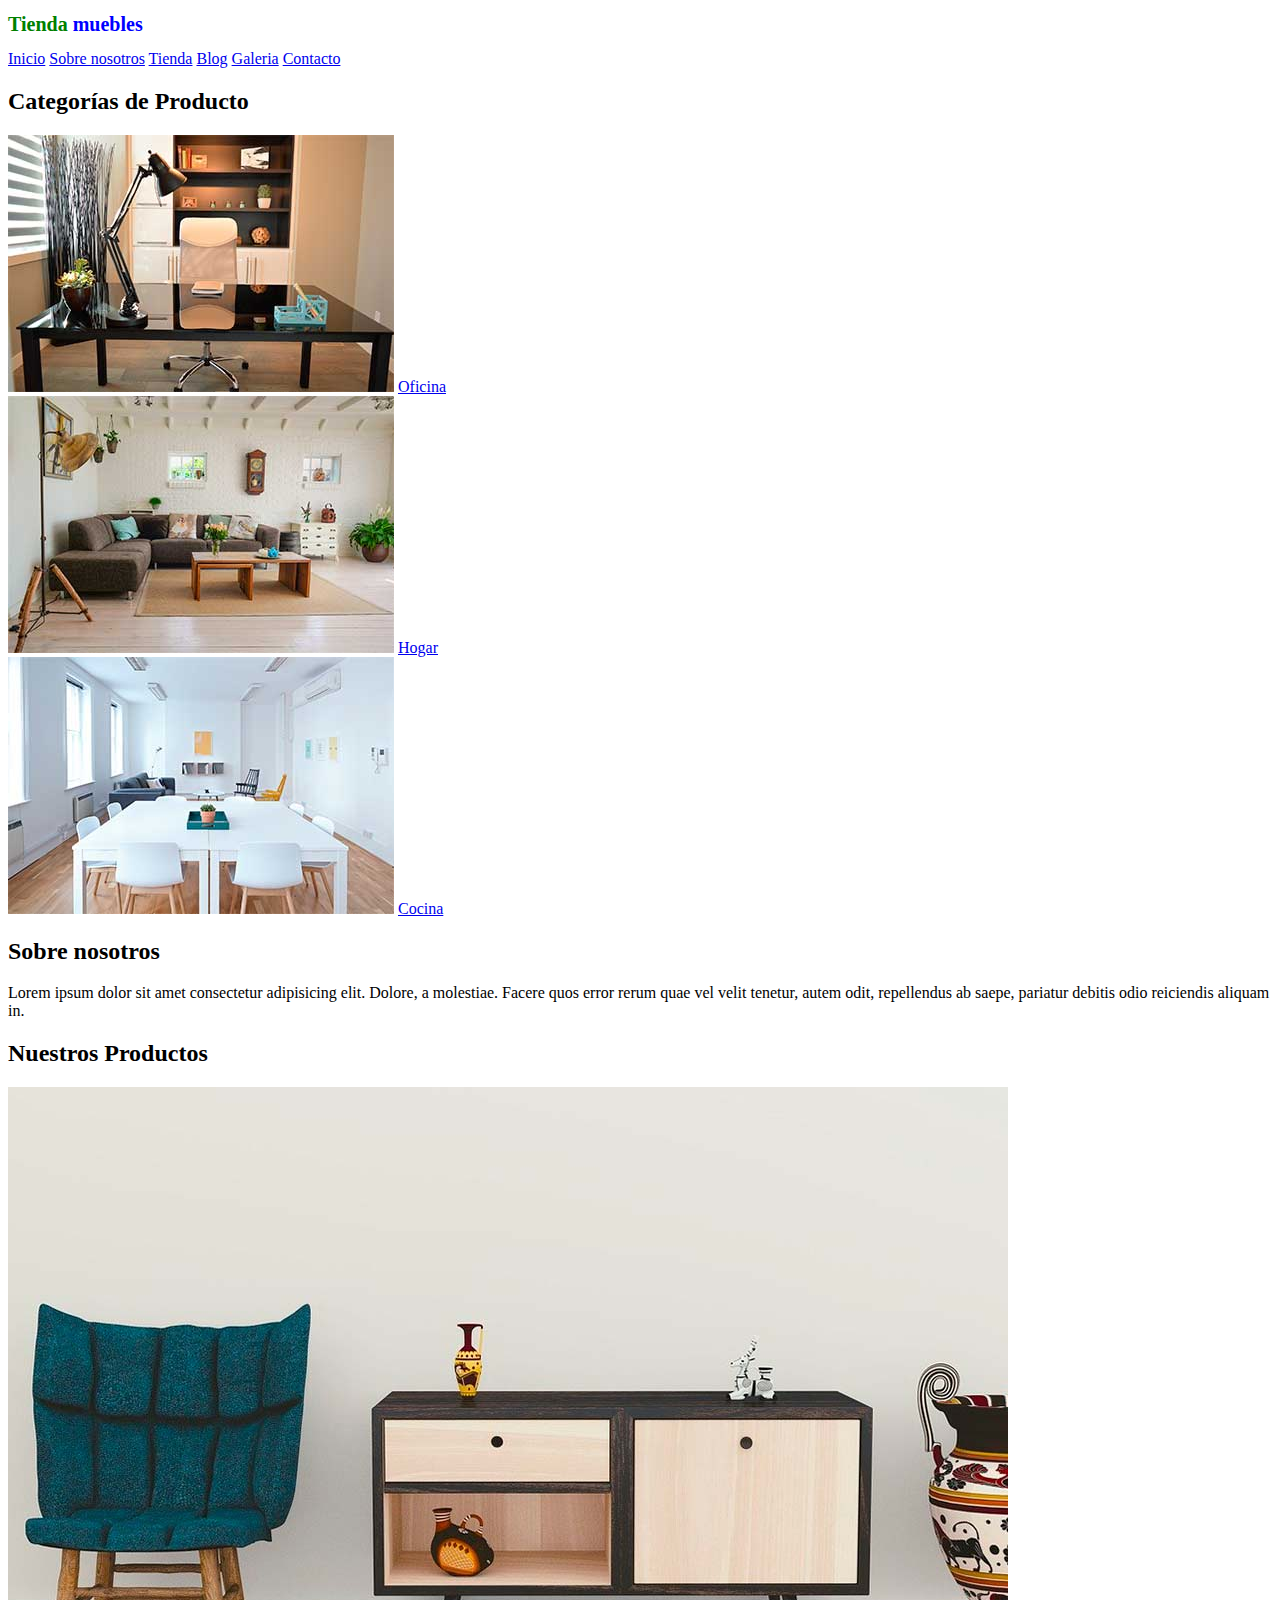
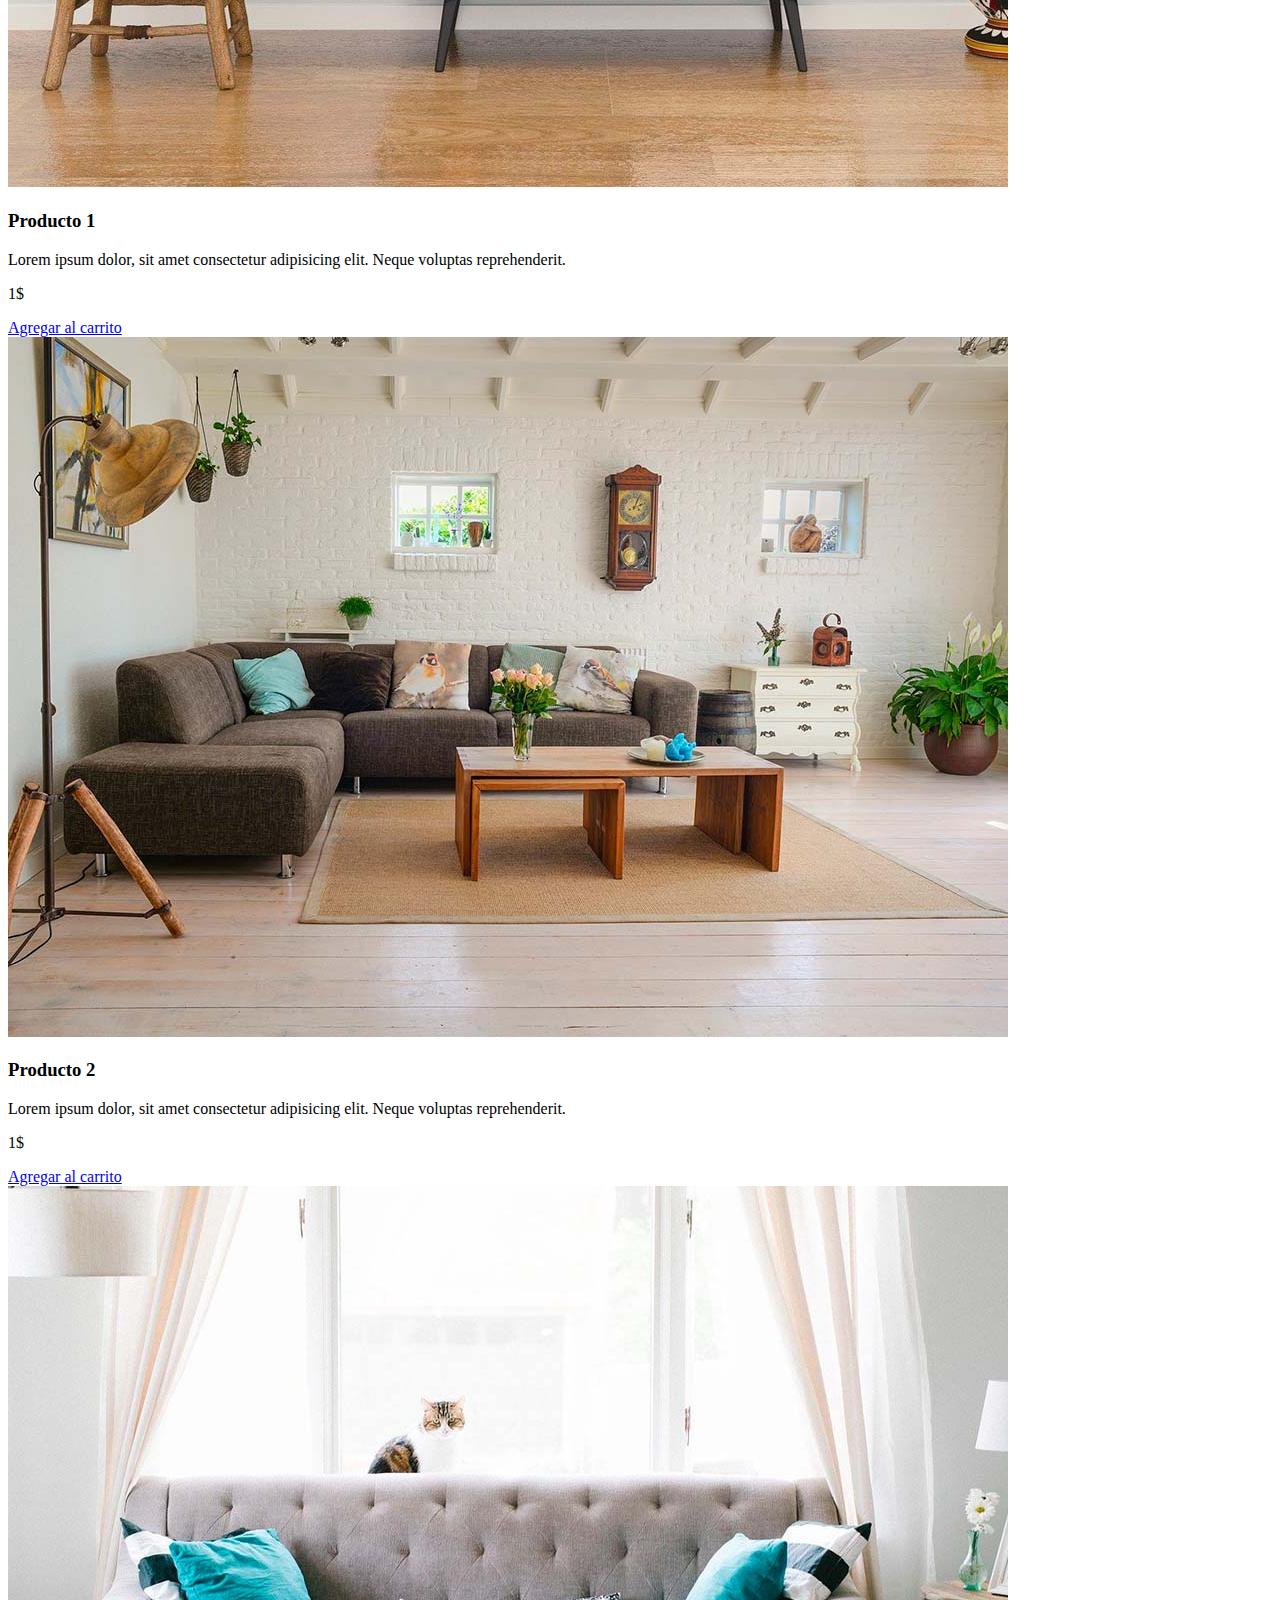
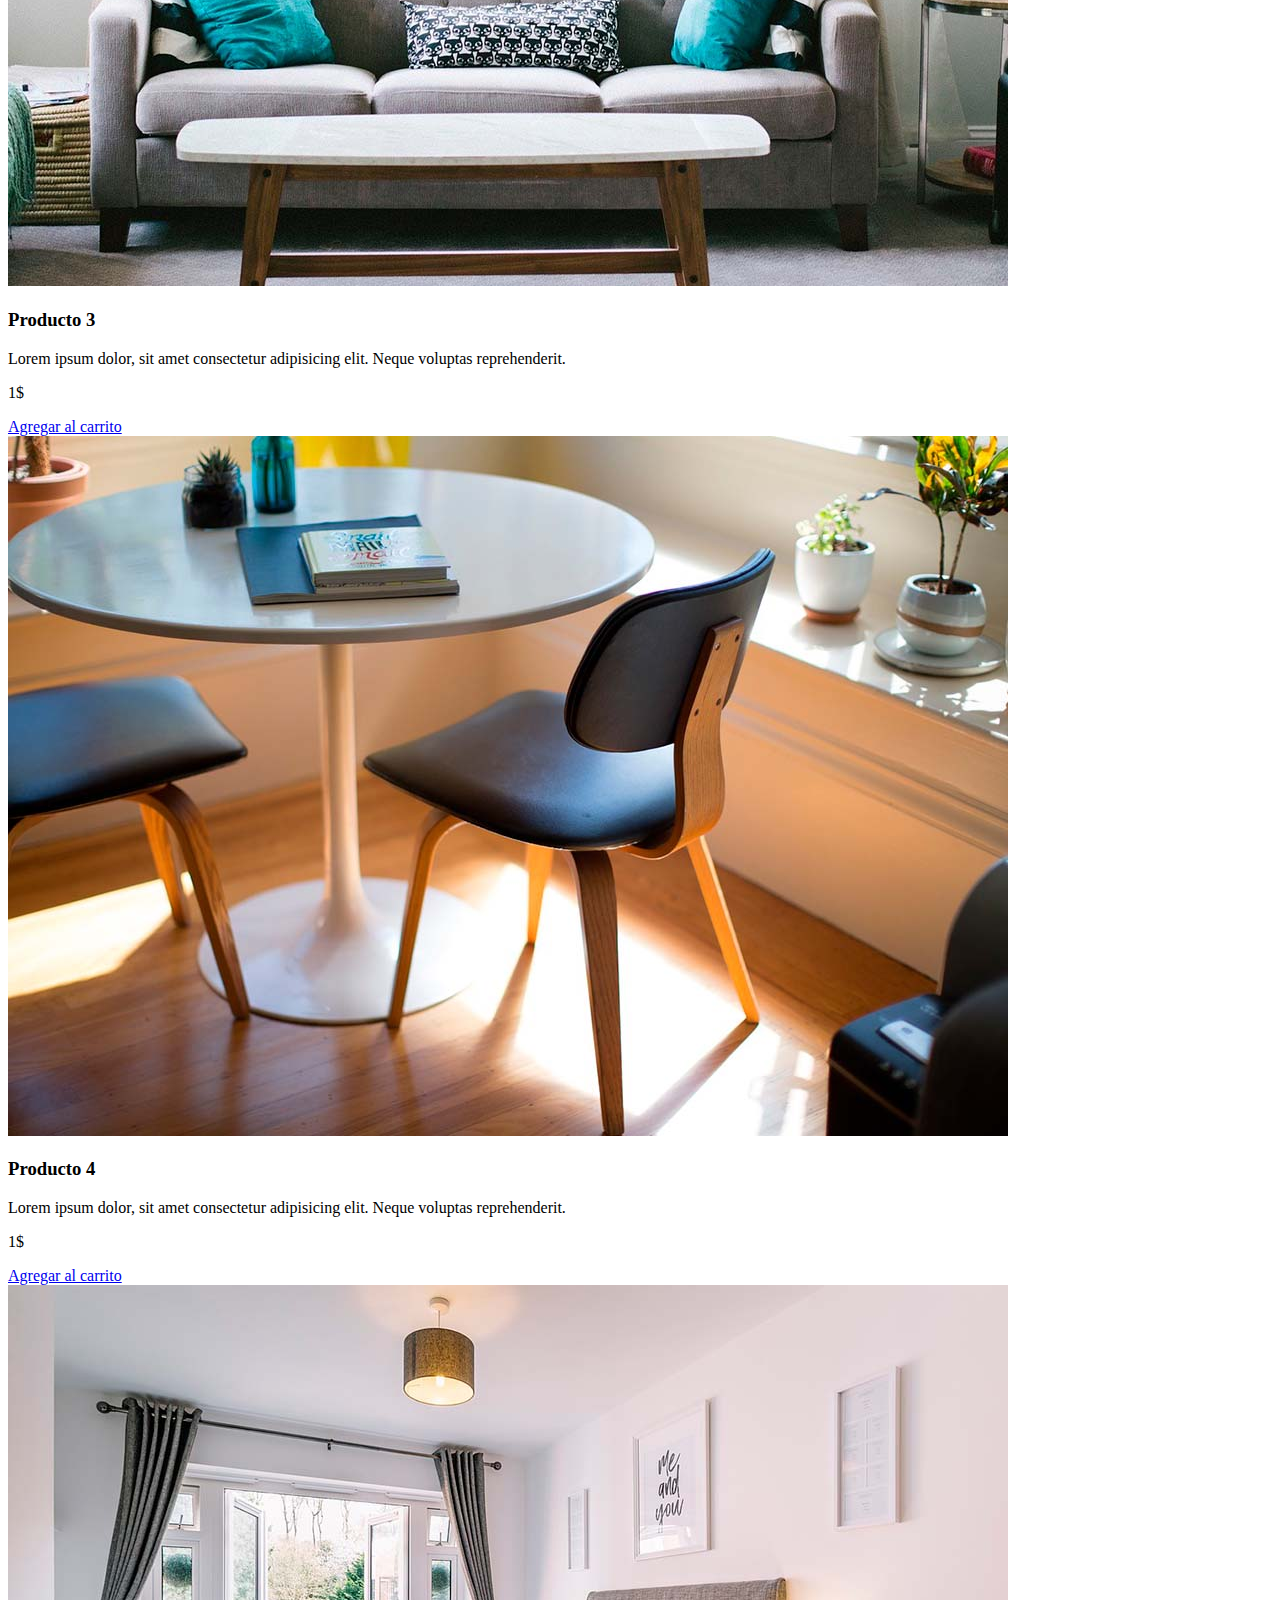
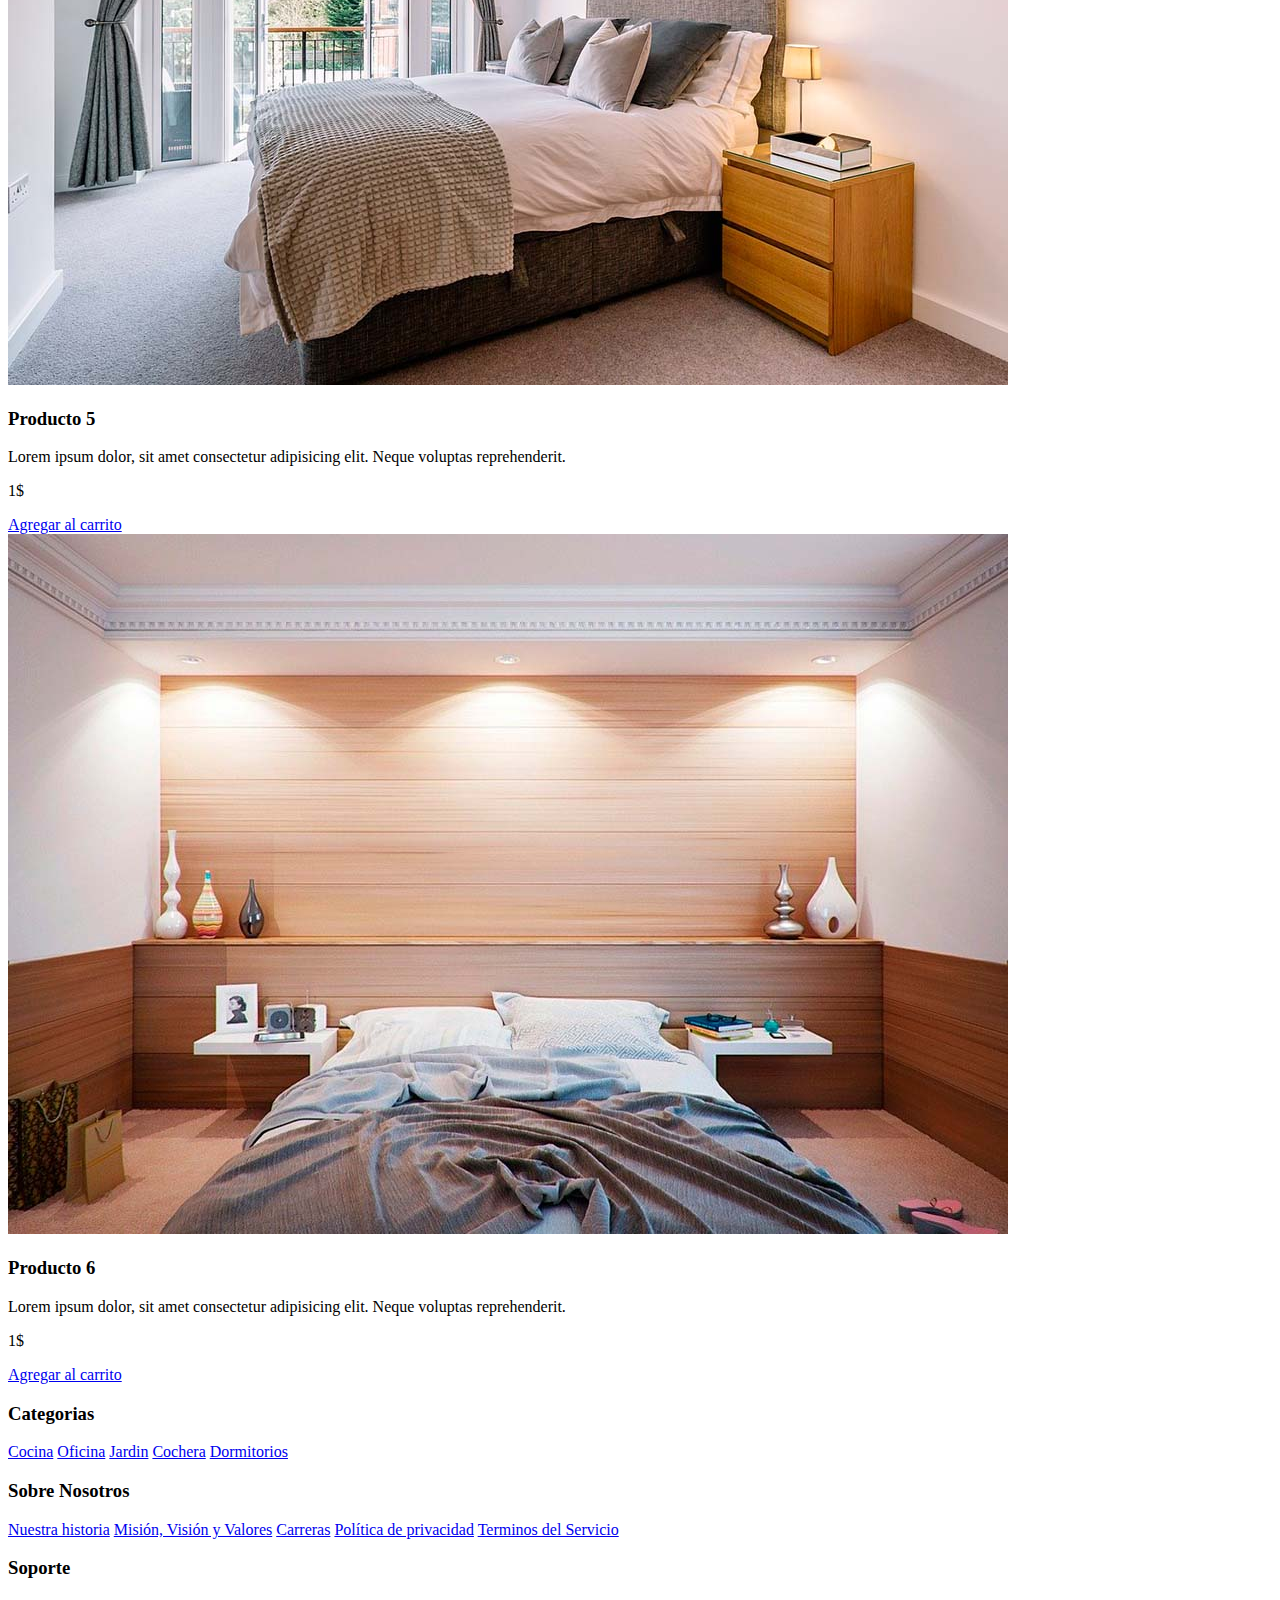
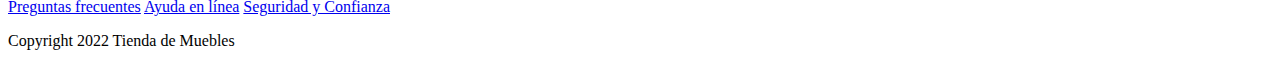
<file: index.html>
<!DOCTYPE html>
<html lang="es">
<head>
    <meta charset="UTF-8">
    <meta http-equiv="X-UA-Compatible" content="IE=edge">
    <meta name="viewport" content="width=device-width, initial-scale=1.0">
    <title>Ecommerce - Home</title>
    <link rel="stylesheet" href="css/styles.css">
    
</head>


<body>
    <header>
        <h1>Tienda <span>muebles</span></h1>
    </header>
    <nav class="navegacion">
        <a href="index.html" >Inicio</a>
        <a href="nosotros.html" >Sobre nosotros</a>
        <a href="tienda.html" >Tienda</a>
        <a href="blog.html" >Blog</a>
        <a href="galeria.html" >Galeria</a>
        <a href="contacto.html" >Contacto</a>
    </nav>

    <section>
        <h2>Categorías de Producto</h2>
        <div>
            <img src="img/categoria1.jpg" alt="Imagen de Categoria"/>
            <a href="#">Oficina</a>  
        </div>
        <div>
            <img src="img/categoria2.jpg" alt="Imagen de Categoria"/>
            <a href="#">Hogar</a>
        </div>
        <div>
            <img src="img/categoria3.jpg" alt="Imagen de Categoria"/>
            <a href="#">Cocina</a>
        </div>
    </section>

    <section>
        <div>
            <h2>
                Sobre nosotros
            </h2>
            <p>
                Lorem ipsum dolor sit amet consectetur adipisicing elit. 
                Dolore, a molestiae. Facere quos error rerum quae vel velit tenetur,
                autem odit, repellendus ab saepe, pariatur debitis odio reiciendis aliquam in.
            </p>
        </div>
    </section>

    <main>
        <h2>Nuestros Productos</h2>
        <div>
            <div>
                <img src="img/producto1.jpg" alt="Imagen de Producto"/>
                <div>
                    <h3>Producto 1</h3>
                    <p>Lorem ipsum dolor, sit amet consectetur adipisicing elit. Neque voluptas reprehenderit.</p>
                    <p>1$</p>
                    <a href="#">Agregar al carrito</a>
                </div>
            </div>
            <div>
                <img src="img/producto2.jpg" alt="Imagen de Producto"/>
                <div>
                    <h3>Producto 2</h3>
                    <p>Lorem ipsum dolor, sit amet consectetur adipisicing elit. Neque voluptas reprehenderit.</p>
                    <p>1$</p>
                    <a href="#">Agregar al carrito</a>
                </div>
            </div>
            <div>
                <img src="img/producto3.jpg" alt="Imagen de Producto"/>
                <div>
                    <h3>Producto 3</h3>
                    <p>Lorem ipsum dolor, sit amet consectetur adipisicing elit. Neque voluptas reprehenderit.</p>
                    <p>1$</p>
                    <a href="#">Agregar al carrito</a>
                </div>
            </div>
            <div>
                <img src="img/producto4.jpg" alt="Imagen de Producto"/>
                <div>
                    <h3>Producto 4</h3>
                    <p>Lorem ipsum dolor, sit amet consectetur adipisicing elit. Neque voluptas reprehenderit.</p>
                    <p>1$</p>
                    <a href="#">Agregar al carrito</a>
                </div>
            </div>
            <div>
                <img src="img/producto5.jpg" alt="Imagen de Producto"/>
                <div>
                    <h3>Producto 5</h3>
                    <p>Lorem ipsum dolor, sit amet consectetur adipisicing elit. Neque voluptas reprehenderit.</p>
                    <p>1$</p>
                    <a href="#">Agregar al carrito</a>
                </div>
            </div>
            <div>
                <img src="img/producto6.jpg" alt="Imagen de Producto"/>
                <div>
                    <h3>Producto 6</h3>
                    <p>Lorem ipsum dolor, sit amet consectetur adipisicing elit. Neque voluptas reprehenderit.</p>
                    <p>1$</p>
                    <a href="#">Agregar al carrito</a>
                </div>
            </div>
        </div>

    <footer>
        <div>
            <h3>Categorias</h3>
            <nav class="navegacion">
                <a href="#">Cocina</a>
                <a href="#">Oficina</a>
                <a href="#">Jardin</a>
                <a href="#">Cochera</a>
                <a href="#">Dormitorios</a>
            </nav>
        </div>
        <div>
            <h3>Sobre Nosotros</h3>
            <nav class="navegacion">
                <a href="#">Nuestra historia</a>
                <a href="#">Misión, Visión y Valores</a>
                <a href="#">Carreras</a>
                <a href="#">Política de privacidad</a>
                <a href="#">Terminos del Servicio</a>
            </nav>
        </div>
        <div>
            <h3>Soporte</h3>
            <nav class="navegacion">
                <a href="#">Preguntas frecuentes</a>
                <a href="#">Ayuda en línea</a>
                <a href="#">Seguridad y Confianza</a>
            </nav>
        </div>
        <p>Copyright 2022 Tienda de Muebles</p>
    </footer>
    
    
</body>
</html>
</file>
<file: css/styles.css>
h1 {
    font-size: 20px;
    color: green;
}

h1 span {
    color: blue;
}
</file>
